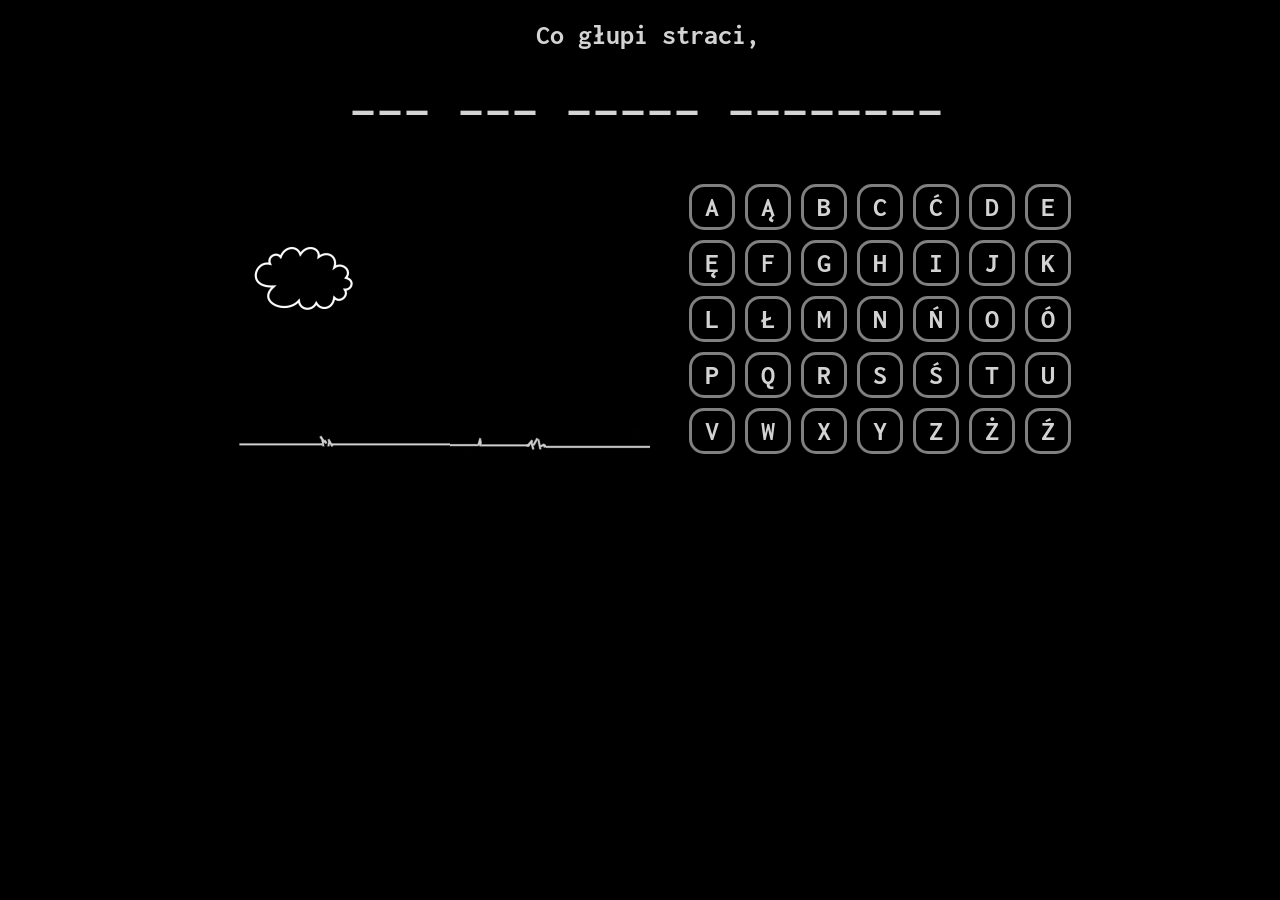
<file: index.html>
<!DOCTYPE HTML>
<html lang="pl">
<head>
	<meta charset="utf-8" />
    	<meta name="viewport" content="width=device-width, initial-scale=1.0">
	<title>Szubienica</title>
	<link rel="stylesheet" href="style.css" type="text/css" />
    <script src="jquery-3.2.1.min.js"></script>
    <!--[if lt IE 9]>
    <script src="//cdnjs.cloudflare.com/ajax/libs/html5shiv/3.7.3/html5shiv.min.js"></script>
    <![endif]-->
    <script src="wisielec.js"></script>
    <link href="https://fonts.googleapis.com/css?family=Inconsolata:400,700&amp;subset=latin-ext" rel="stylesheet">
</head>

<body>
    <div id="box">
        <div id="prompt"></div>
        <div id="board"></div>
        <div id="gallows"></div>
        <div id="alphabet"></div>
    </div>
</body>

</html>
</file>
<file: style.css>
body {
    background-color: black;
    color: lightgray;
    font-size: 28px;
    font-family: 'Inconsolata', monospace;
    font-weight: 700;
    width:100%;
}
#box {
    min-width: 450px;
    max-width: 100%;
    text-align: center;
}
#prompt{
    text-align: center;
    margin-top: 20px;
    margin-left: auto;
    margin-right: auto;
}
#board {
    margin-top: 20px;
    margin-bottom: 50px;
    text-align: center;
    font-size: 48px;
    min-height: 60px;
    letter-spacing: 3px;
}
#gallows {
    width: 450px;
    text-align: center;
    min-height: 280px;
    margin: 0;
    display: inline-block;
}
#alphabet {
    width: 392px;
    text-align: center;
    min-height: 280px;
    display: inline-block;
    margin: 0;
}
.letter {
    width: 30px;
    height: 30px;
    text-align: center;
    padding: 5px;
    margin: 5px;
    border: 3px solid gray;
    float: left;
    cursor: pointer;
    border-radius: 15px;
}
.letter:hover {
    background-color: #222222;
    color: white;
    border-color: white;

}
.point {
    cursor: pointer;
    color: green;
    font-size: 48px;
}
.point:hover {
    color: white;
}
.hit {
    background-color:#003300;
    color: #00C000;
    border: 3px solid #00C000;
    cursor:default;
}
.hit:hover{
    background-color:#003300;
    color: #00C000;
    border: 3px solid #00C000;
    cursor:default;
}
.mis {
    background-color:#330000;
    color:#C00000;
    border:3px solid #C00000;
    cursor:default;
}
.mis:hover{
    background-color:#330000;
    color:#C00000;
    border:3px solid #C00000;
    cursor:default;
}
.button {
    text-align: center;
    border: 3px solid gray;
    border-radius: 15px;
    cursor:pointer;
    padding: 5px;
    transition: 0.7s;
}
.button:hover {
    color: black;
    background-color: white;
    border-color: white;
}
</file>
